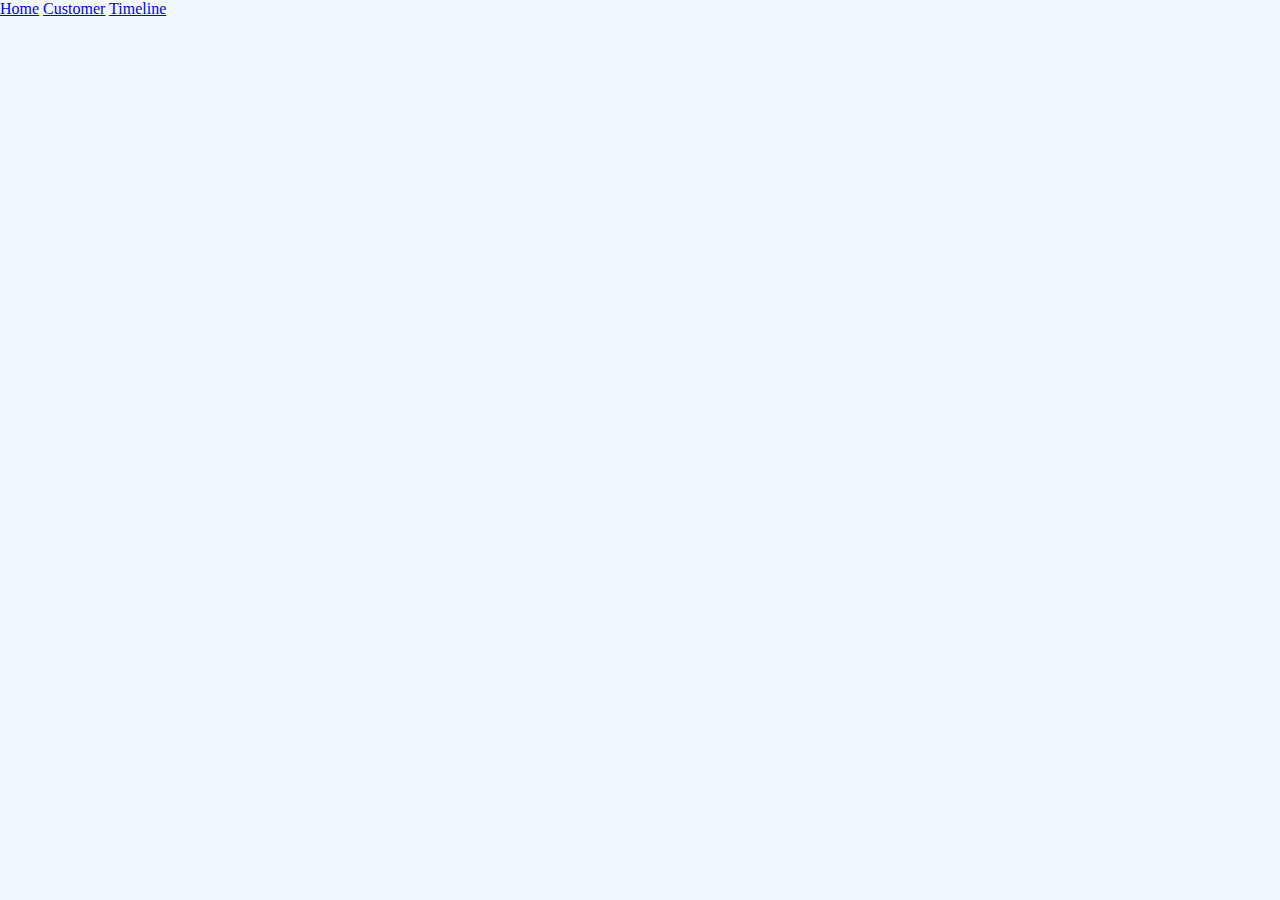
<file: html/customer.html>
<!DOCTYPE html>
<html lang="en">
<head>
    <link rel="stylesheet" href="../css/style.css">
    <title></title>
</head>
<body>
    <nav>
        <div></div>
        <div>
            <a href="#">Home</a>
            <a href="#">Customer</a>
            <a href="#">Timeline</a>
        </div>
    </nav>
</body>
</html>
</file>
<file: css/style.css>
*{
    margin: 0px;
    padding: 0px;
}

:root {
  --bg-color: #f3f8fc;
  --nav-color: #e4eef7;
  --sidebar-color: #d7e3f3;
  --primary: #4a90e2;
  --secondary: #6cb2eb;
  --text-color: #1f2933;
}

[data-theme="dark"] {
  --bg-color: #0f172a;
  --nav-color: #1e293b;
  --sidebar-color: #243249;
  --primary: #3b82f6;
  --secondary: #60a5fa;
  --text-color: #e2e8f0;
}


body{
    background-color: var(--bg-color);
    color: var(--text-color);
    display: flex;
}

.sidebar{
    width: 30px;
    height: 100vh;
    background-color: var(--sidebar-color);
    position:absolute;
    display: flex;
    flex-direction: column;
    gap: 5px;
    align-items: center;
    transition: width 0.3s cubic-bezier(0.4, 0, 0.2, 1);
    overflow: hidden;
}

.sidebar span{
    display: none;
    margin-left: 3px;
    
}

.sidebar.expand span{
    display: inline;
    position: relative;
}

.sidebar div{
    display: flex;
    align-items: center;   /* vertically center */
    gap: 8px;    
}

.sidebar.expand div{
    margin-left: 3px;
}

.sidebar.expand{
    width: 100px;
    align-items: start;
    animation: expandSidebar 0.35s cubic-bezier(0.4, 0, 0.2, 1) forwards;
}

@keyframes expandSidebar {
  0% { width: 50px; }
  80% { width: 230px; } 
  100% { width: 220px; } 
}

.text{
    animation: text-showup 0.35s forwards;
}

@keyframes text-showup{
    0%{
        opacity:0;
    }

    50%{
        opacity:100%;
    }
}

#toggle-arrow{
    background-color: transparent;
    border: none;
    padding-top: 5px;
    transition: transform 0.25s cubic-bezier(0.4,0,0.2,1) ;
}

.expand #toggle-arrow{
    align-self:flex-end;
}

.flip{
    transform: rotate(-180deg);
}

#main{
    margin-left: 30px;
    transition: margin-left 0.3s cubic-bezier(0.4, 0, 0.2, 1) ;
}

.sidebar.expand ~ #main {
    margin-left: 220px;
}
</file>
